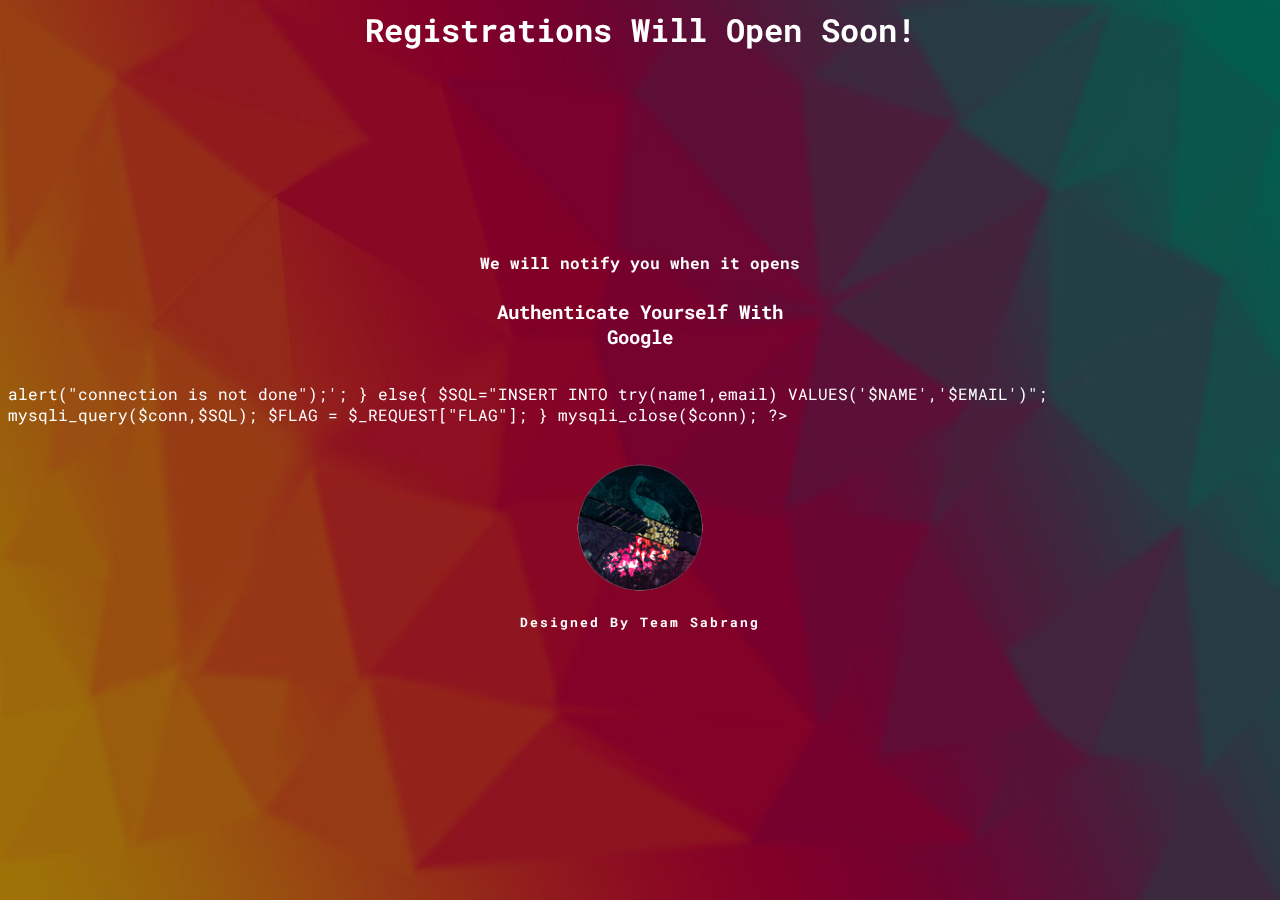
<file: register.html>
<html>

    <head>

        <title>Register|Sabrang|JKLU</title>

        <meta name="viewport" content="width=device-width, initial-scale=1">

        <meta name="robots" content="noindex">

        <meta name="google-signin-client_id" content="922020509399-isf19j3kphkmuko2s2qm61u39vi65gr5.apps.googleusercontent.com">

        <link rel="stylesheet" href="css/register.css">

        <link rel="stylesheet" href="css/media_queries.css">

        <link rel="stylesheet" href="css/sabrang.css">

        <link rel="stylesheet" href="https://cdnjs.cloudflare.com/ajax/libs/font-awesome/4.7.0/css/font-awesome.min.css">

        <link href="https://fonts.googleapis.com/css?family=Montserrat:400,900" rel="stylesheet">

        <link href="https://fonts.googleapis.com/css?family=Roboto+Mono:500" rel="stylesheet">

        <link rel="icon" type="image/png" href="favicon.png" sizes="any"><!--Favicon-->

        <!-- Global site tag (gtag.js) - Google Analytics -->

<script async src="https://www.googletagmanager.com/gtag/js?id=UA-125647505-1"></script>

<script>

  window.dataLayer = window.dataLayer || [];

  function gtag(){dataLayer.push(arguments);}

  gtag('js', new Date());



  gtag('config', 'UA-125647505-1');

</script>

<!--Google Authentication-->

<script src="https://apis.google.com/js/platform.js" async defer></script>



    <style>

  

    body{

        background-image: url('images/lowpoly.jpg');

        background-size: cover;

        background-attachment:fixed;

        height:100%;

        font-family: 'Roboto Mono', monospace;

        color:white;

        background-repeat:round;

    }

    .layer{

    background-color: rgba(0, 0, 0, 0.38);

    position: fixed;

    top: 0;

    left: 0;

    width: 100%;

    height: 100%;

    z-index:-1;

    }

    .textfield2{

        width: 30%;

margin: 50px 0px 28px 0px;

box-sizing: border-box;

border: none;

font-size:24px;

background-color:transparent;

border: 1px solid white;

color:white;

    }

    img{

        width:10%;

    }

    @media only screen and (max-width:480px){

        .textfield2{

        width: 90%;

margin: 50px 0px 28px 0px;

box-sizing: border-box;

border: none;

font-size:24px;

background-color:transparent;

border: 1px solid white;

color:white;

    }

    img{

        width:25%;

    }

    }

</style>

    </head>

    <body>

        <div class="layer">

        </div>

        <h1><center>Registrations Will Open Soon!</center></h1>

        <div style="position:relative;top:20%;">

            <h4><center>We will notify you when it opens</center></h4>
            <h3 style="margin-top:2%;"><center>Authenticate Yourself With <br>Google</center></h3>
            <center style="margin-top:2%;"><div class="g-signin2" data-onsuccess="onSignIn" id="auth"></div></center>

        </div>

        <div style="position:relative;top:30%">

        <a href="index.html"><center><img src="images/newsabranglogo.png" alt="sabrang-logo"/></center></a>

        <h5 style="letter-spacing: 2px;"><center>Designed By Team Sabrang</center></h5>

    </div>

     <script src="js/register.js"></script> 
<script>

   function onSignIn(googleUser) {
   var profile = googleUser.getBasicProfile();
   console.log('Name: ' + profile.getName());
   console.log('Email: ' + profile.getEmail()); 
   var name = profile.getName();
   var email = profile.getEmail();
   var flag = 1;
   //----------------------------------
   if (window.XMLHttpRequest) {
            // code for IE7+, Firefox, Chrome, Opera, Safari
            xmlhttp = new XMLHttpRequest();
        } else {
            // code for IE6, IE5
            xmlhttp = new ActiveXObject("Microsoft.XMLHTTP");
        }
        xmlhttp.onreadystatechange = function() {
            if (this.readyState == 4 && this.status == 200) {
                console.log("OK");
                console.log(name+","+email);
                if(flag==1){
                alert("THANK YOU! "+name+"\nYour Email Address has been received successfully");}
                else{
                alert("SOMETHING WENT WRONG");}
                }
        };
        xmlhttp.open("GET","http://sabrang.jklu.edu.in/register.php?STORE_NAME="+name+"&STORE_EMAIL="+email+"&FLAG="+flag,true);
        xmlhttp.send();}

   const auth = document.getElementById('auth');
   auth.addEventListener('click',function(){
   console.log("AA GAYA");
   onSignIn(googleUser)});   
    </script>

<?php
    $NAME = $_REQUEST["STORE_NAME"];
    $EMAIL = $_REQUEST["STORE_EMAIL"];
    $serverName="db4free.net";
    $userName="sabrang1";
    $password="9984434231";
    $db="sabrang_db1"; 
    $conn=mysqli_connect($serverName,$userName,$password,$db);
       if(!$conn)
       {
       echo '<script type="text/javascript">alert("connection is not done");</script>';
       }
       else{
          $SQL="INSERT INTO  try(name1,email) VALUES('$NAME','$EMAIL')";
          mysqli_query($conn,$SQL);
          $FLAG = $_REQUEST["FLAG"];
          }
        mysqli_close($conn);  
    ?>
    
</body>
</html>
</file>
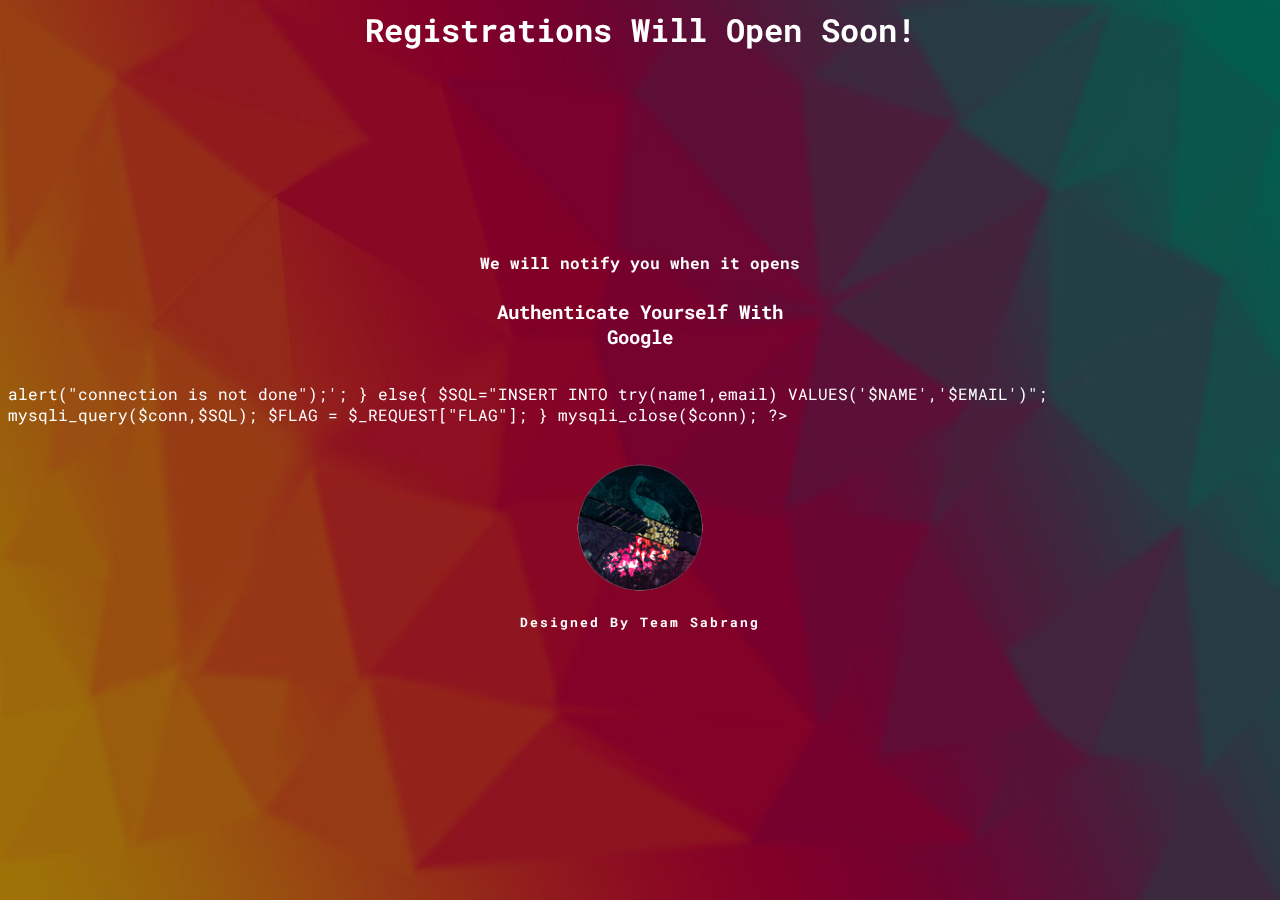
<file: try.php.html>
<html>

    <head>

        <title>Register|Sabrang|JKLU</title>

        <meta name="viewport" content="width=device-width, initial-scale=1">

        <meta name="robots" content="noindex">

        <meta name="google-signin-client_id" content="922020509399-isf19j3kphkmuko2s2qm61u39vi65gr5.apps.googleusercontent.com">

        <link rel="stylesheet" href="css/register.css">

        <link rel="stylesheet" href="css/media_queries.css">

        <link rel="stylesheet" href="css/sabrang.css">

        <link rel="stylesheet" href="https://cdnjs.cloudflare.com/ajax/libs/font-awesome/4.7.0/css/font-awesome.min.css">

        <link href="https://fonts.googleapis.com/css?family=Montserrat:400,900" rel="stylesheet">

        <link href="https://fonts.googleapis.com/css?family=Roboto+Mono:500" rel="stylesheet">

        <link rel="icon" type="image/png" href="favicon.png" sizes="any"><!--Favicon-->

        <!-- Global site tag (gtag.js) - Google Analytics -->

<script async src="https://www.googletagmanager.com/gtag/js?id=UA-125647505-1"></script>

<script>

  window.dataLayer = window.dataLayer || [];

  function gtag(){dataLayer.push(arguments);}

  gtag('js', new Date());



  gtag('config', 'UA-125647505-1');

</script>

<!--Google Authentication-->

<script src="https://apis.google.com/js/platform.js" async defer></script>



    <style>

  

    body{

        background-image: url('images/lowpoly.jpg');

        background-size: cover;

        background-attachment:fixed;

        height:100%;

        font-family: 'Roboto Mono', monospace;

        color:white;

        background-repeat:round;

    }

    .layer{

    background-color: rgba(0, 0, 0, 0.38);

    position: fixed;

    top: 0;

    left: 0;

    width: 100%;

    height: 100%;

    z-index:-1;

    }

    .textfield2{

        width: 30%;

margin: 50px 0px 28px 0px;

box-sizing: border-box;

border: none;

font-size:24px;

background-color:transparent;

border: 1px solid white;

color:white;

    }

    img{

        width:10%;

    }

    @media only screen and (max-width:480px){

        .textfield2{

        width: 90%;

margin: 50px 0px 28px 0px;

box-sizing: border-box;

border: none;

font-size:24px;

background-color:transparent;

border: 1px solid white;

color:white;

    }

    img{

        width:25%;

    }

    }

</style>

    </head>

    <body>

        <div class="layer">

        </div>

        <h1><center>Registrations Will Open Soon!</center></h1>

        <div style="position:relative;top:20%;">

            <h4><center>We will notify you when it opens</center></h4>
            <h3 style="margin-top:2%;"><center>Authenticate Yourself With <br>Google</center></h3>
            <center style="margin-top:2%;"><div class="g-signin2" data-onsuccess="onSignIn" id="auth"></div></center>

        </div>

        <div style="position:relative;top:30%">

        <a href="index.html"><center><img src="images/newsabranglogo.png" alt="sabrang-logo"/></center></a>

        <h5 style="letter-spacing: 2px;"><center>Designed By Team Sabrang</center></h5>

    </div>

     <script src="js/register.js"></script> 
<script>

   function onSignIn(googleUser) {
   var profile = googleUser.getBasicProfile();
   console.log('Name: ' + profile.getName());
   console.log('Email: ' + profile.getEmail()); 
   var name = profile.getName();
   var email = profile.getEmail();
   var flag = 1;
   //----------------------------------
   if (window.XMLHttpRequest) {
            // code for IE7+, Firefox, Chrome, Opera, Safari
            xmlhttp = new XMLHttpRequest();
        } else {
            // code for IE6, IE5
            xmlhttp = new ActiveXObject("Microsoft.XMLHTTP");
        }
        xmlhttp.onreadystatechange = function() {
            if (this.readyState == 4 && this.status == 200) {
                console.log("OK");
                console.log(name+","+email);
                if(flag==1){
                alert("THANK YOU! "+name+"\nYour Email Address has been received successfully");}
                else{
                alert("SOMETHING WENT WRONG");}
                }
        };
        xmlhttp.open("GET","http://sabrang.jklu.edu.in/try.php?STORE_NAME="+name+"&STORE_EMAIL="+email+"&FLAG="+flag,true);
        xmlhttp.send();}

   const auth = document.getElementById('auth');
   auth.addEventListener('click',function(){
   console.log("AA GAYA");
   onSignIn(googleUser)});   
    </script>

<?php
    $NAME = $_REQUEST["STORE_NAME"];
    $EMAIL = $_REQUEST["STORE_EMAIL"];
    $serverName="db4free.net";
    $userName="sabrang1";
    $password="9984434231";
    $db="sabrang_db1"; 
    $conn=mysqli_connect($serverName,$userName,$password,$db);
       if(!$conn)
       {
       echo '<script type="text/javascript">alert("connection is not done");</script>';
       }
       else{
          $SQL="INSERT INTO  try(name1,email) VALUES('$NAME','$EMAIL')";
          mysqli_query($conn,$SQL);
          $FLAG = $_REQUEST["FLAG"];
          }
        mysqli_close($conn);  
    ?>
    
</body>
</html>
</file>
<file: css/register.css>
@media only screen and (max-width:480px){
    
    .div1{
        display:none;
        margin-top:20%;
        background-color:rgba(0,0,0,40%);
        padding:20px 10px 20px 10px;
    }
.textfield{
width: 100%;
margin: 0px 0px 28px 0px;
box-sizing: border-box;
border: none;
font-size:18px;
background-color:transparent;
border-bottom: 2px solid white;
color:white;
}
.submitButton{
    width: 40%;
border: none;
font-size:18px;
background-color:rgba(0,0,0,40%);
padding:10px;
margin-top:20px;
margin-left:30%;
color:white;
cursor:pointer;
}
}
@media only screen and (min-width:481px) and (max-width:768px){
    
    .textfield{
width: 100%;
margin: 0px 0px 28px 0px;
box-sizing: border-box;
border: none;
font-size:18px;
background-color:transparent;
border-bottom: 2px solid white;
color:white;
}
.submitButton{
    width: 30%;
border: none;
font-size:18px;
background-color:rgba(0,0,0,40%);
padding:10px;
margin-top:20px;
margin-left:35%;
color:white;
cursor:pointer;
}
.div1{
    display:none;
    margin-top:15%;
    background-color:rgba(0,0,0,40%);
    padding:20px 10px 20px 10px;
}

}
@media only screen and (min-width:769px){
    
    .textfield{
width: 100%;
margin: 0px 0px 28px 0px;
box-sizing: border-box;
border: none;
font-size:18px;
background-color:transparent;
border-bottom: 2px solid white;
color:white;
}
.submitButton{
    width: 30%;
border: none;
font-size:18px;
background-color:rgba(0,0,0,40%);
padding:10px;
margin-top:20px;
margin-left:35%;
color:white;
cursor:pointer;
}
.div1{
    display:none;
    float:left;
    position: relative;;
    top:80px;
    left:28%;
    background-color:rgba(0,0,0,40%);
    padding:20px 10px 20px 10px;
    width:50%;
}
}
@media only screen and (min-width:960px){
    
    .textfield{
        width: 100%;
        margin: 0px 0px 28px 0px;
        box-sizing: border-box;
        border: none;
        font-size:18px;
        background-color:transparent;
        border-bottom: 2px solid white;
        color:white;
        }
        .submitButton{
            width: 30%;
        border: none;
        font-size:18px;
        background-color:rgba(0,0,0,40%);
        padding:10px;
        margin-top:20px;
        margin-left:35%;
        color:white;
        cursor:pointer;
        }
        .div1{
            display:none;
            float:left;
            position: relative;;
            top:80px;
            left:28%;
            background-color:rgba(0,0,0,40%);
            padding:20px 10px 20px 10px;
            width:50%;
        }
}
</file>
<file: css/media_queries.css>
@media only screen and (min-width:200px) and (max-width:670px){.register_text{position:absolute;top:2%;right:2%;z-index:1;border-style:none;box-shadow:0 10px 16px 0 rgba(0,0,0,0.2),0 6px 20px 0 rgba(0,0,0,0.19) !important;padding:8px;background-color:rgb(219, 36, 106);cursor:pointer;color:white;font-size:16px;text-decoration:none;font-family:'Roboto Mono', monospace;}
.logo_size{position:absolute;right:20px;width:12%;}
.logo_image{width:100%;position:absolute;top:24%;display:inline-block;}
.sabrang_text{display:inline-block;color:white;font-size:24px;margin-left:20%;font-family:'Lucida Calligraphy';}
.home_div{height:490px;margin:auto;}
.ham_icon{padding:10px;height:36px;width:36px;}
.menu_icon{font-size:24px;position:absolute;color:white;left:0px;top:2px;cursor:pointer;display:inline-block;}
.scroll_icon{width:7%;height:7%;cursor:pointer;}
.throwback{display:inline-block;width:90%;height:60%;position:relative;left:0%;color:white;float:left;padding:20px;background:linear-gradient(0deg ,#138DF5 , #F96641);}
.about{display:inline-block;width:90%;height:60%;position:relative;left:0%;padding:20px;color:white;}
.about_parent{margin-top:50px;margin-bottom:50px;background:linear-gradient(0deg ,#E43649 , #004174);}
.about_pics_div{display:inline-block;position:relative;float:left;margin-bottom:30px;}
#about_photo{display:none;}
#aftermovie_video{display:none;}
#aftermovie_button{display:visible;}
.icons{float:left;background-color:transparent;color:white;cursor:pointer;border-style:none;padding:10px;font-size:24px;margin:0px 1px 0px 1px;}
.footer_button{display:none;}
#footer-links{float:left;position:relative;left:20%;}
.overlay-icons{float:left;color:white;background-color:transparent;cursor:pointer;border-style:none;font-size:28px;}
.sabrang_date{position:absolute;left:10%;top:10%;}
.sabrang_countdown{position:absolute;left:14%;top:53%;}
#mobile_hide{display:none;}
.footer_sabrang_logo{float:left;margin-left:35%;margin-top:10%;margin-bottom:10%;width:30%;}
}
@media only screen and (min-width:700px) and (max-width:959px){.logo_size{position:absolute;right:20px;width:7%;}
.logo_image{position:absolute;top:25%;left:20%;width:65%;}
.ham_icon{padding:20px;height:36px;width:36px;}
.menu_icon{display:inline-block;position:absolute;font-size:18px;color:white;left:0px;top:2px;cursor:pointer;}
.overlay-icons-div{display:inline-block;position:absolute;float:left;bottom:0px;left:10px;}
.sabrang_date{position:absolute;left:27%;top:17%;}
.sabrang_countdown{position:absolute;left:37%;top:53%;}
.scroll_icon{width:4%;height:4%;cursor:pointer;}
.scroll_for_tablet{top:60%;}
.about{box-shadow:0 10px 16px 0 rgba(0,0,0,0.4),0 6px 20px 0 rgba(0,0,0,0.4) !important;display:inline-block;width:50%;height:60%;position:relative;margin:auto;padding:20px;text-align:justify;color:white;}
.about_parent{width:100%;margin:auto;margin-top:80px;margin-bottom:100px;padding:0px;background:linear-gradient(#E43649,#004174);}
.about_pics_div{display:inline;position:relative;top:-80px;}
.throwback{display:inline-block;width:50%;height:60%;position:relative;left:20%;padding:40px;color:white;text-align:justify;}
.throwback_parent{width:100%;margin:auto;background:linear-gradient(#138DF5,#F96641);padding-top:40px;padding-bottom:50px;}
#aftermovie_video{display:none;}
.carousel_div{box-shadow:0 10px 16px 0 rgba(0,0,0,0.4),
0 6px 20px 0 rgba(0,0,0,0.4) !important;background:linear-gradient(0deg , #B8B32F, #CC277A);margin-top:100px;padding:30px 10px 30px 10px}
.icons{float:left;background-color:transparent;color:white;cursor:pointer;border-style:none;padding:14px;font-size:24px;}
.footer_button{font-size:18px;cursor:pointer;float:left;border-style:none;background-color:transparent;color:white;padding:14px;font-family:'Roboto Mono', monospace;}
#footer-links{float:left;position:relative;margin:20px 10px 0px 20px;}
.footer_sabrang_logo{position:relative;left:50%;transform:translate(-50%);width:20%;}
.footer_info{display:none;}
}
@media only screen and (min-width:960px){body{background-repeat:no-repeat;background-size:100%;background-repeat:no-repeat;background-attachment:fixed;}
.logo_size{position:absolute;right:20px;width:7%;}
.logo_image{position:absolute;top:17%;left:26%;width:50%;}
.ham_icon{padding:20px;widows:48px;height:48px;}
.menu_icon{display:inline-block;position:absolute;font-size:40px;color:white;left:25px;top:250px;cursor:pointer;}
.scroll_icon{width:2.5%;height:2.5%;cursor:pointer;}
.throwback{display:inline-block;width:30%;height:60%;position:relative;left:5%;padding:40px;margin-left:2%;margin-right:3%;margin-top:40px;margin-bottom:30px;color:white;text-align:justify;}
.throwback_parent{width:85%;margin:auto;border-radius:55px;background:linear-gradient(#138DF5,#F96641);padding-top:40px;padding-bottom:50px;box-shadow:0 10px 16px 0 rgba(0,0,0,0.4),0 6px 20px 0 rgba(0,0,0,0.4) !important;}
.about{box-shadow:0 10px 16px 0 rgba(0,0,0,0.4),0 6px 20px 0 rgba(0,0,0,0.4) !important;display:inline-block;width:30%;height:60%;position:relative;left:5%;margin:50px;padding:40px;text-align:justify;color:white;}
.about_parent{width:85%;margin:auto;margin-top:50px;margin-bottom:100px;border-radius:55px;background:linear-gradient(#E43649,#004174);}
.about_pics_div{display:inline;position:relative;top:-40px;left:5%;}
#aftermovie_video{display:visible;}
#aftermovie_button{display:none;}
.icons{float:left;background-color:transparent;color:white;cursor:pointer;border-style:none;padding:28px;font-size:24px;margin:0px 1px 0px 1px;}
.footer_button{font-size:18px;cursor:pointer;float:left;padding:30px;border-style:none;margin:0px 1px 0px 1px;background-color:transparent;color:white;font-family:'Roboto Mono', monospace;}
#footer-links{float:left;position:relative;margin:20px 0px 0px 130px;}
.sabrang_date{position:absolute;left:50%;transform:translate(-50%,-50%);top:10%;}
.sabrang_countdown{position:absolute;left:50%;transform:translate(-50%,-50%);top:72%;}
.footer_sabrang_logo{float:left;margin:30px;width:10%;}
.carousel_div{box-shadow:0 10px 16px 0 rgba(0,0,0,0.4),
0 6px 20px 0 rgba(0,0,0,0.4) !important;background:linear-gradient(0deg , #B8B32F, #CC277A);border-radius:55px;margin:90px;padding:50px 20px 50px 20px}
.main-carousel{margin-left:10%;margin-right:10%;}
.footer_info{float:left;text-align:justify;width:30%;margin:30px;background-color:#FFA748;padding:50px;font-family:'Roboto Mono', monospace;}
}
</file>
<file: css/sabrang.css>
*{-webkit-tap-highlight-color:rgba(0, 0, 0, 0);-moz-tap-highlight-color:rgba(0, 0, 0, 0);}
#particles-js{width:100%;height:100%;background-size:cover;background-position:50% 50%;background-repeat:no-repeat;}
::-webkit-scrollbar{display:none;}
.button1{background-color:#a6a6a6;color:white;padding:10px 10px;font-size:24px;text-align:center;cursor:pointer;float:left;border:none;}
.register_text{position:absolute;top:2%;right:2%;z-index:1;border-style:none;box-shadow:0 10px 16px 0 rgba(0,0,0,0.2),0 6px 20px 0 rgba(0,0,0,0.19) !important;padding:10px;background-color:rgb(219, 36, 106);cursor:pointer;color:white;font-size:18px;text-decoration:none;font-family:'Roboto Mono', monospace;}
.icons_div i:hover{color:red;}
.overlay{height:100%;width:0;position:fixed;z-index:1;left:0;top:0;background:linear-gradient(#F28A30,#F05837);overflow-x:hidden;transition:0.5s;}
.overlay-content{display:inline-block;position:absolute;top:10%;left:10%;text-align:left;margin-top:30px;font-family:'Montserrat';font-weight:900;}
.overlay a{padding:0px 15px 0px 15px;text-decoration:none;font-size:32px;color:white;display:block;transition:0.3s;z-index:-1;}
.overlay a:hover, .overlay a:focus{color:rgb(219, 36, 106);}
.overlay .closebtn{position:absolute;left:25px;top:250px;font-size:80px;cursor:pointer;}
.overlay-icons:hover{color:rgb(219, 36, 106);}
@media screen and (max-width:767px) and (orientation:portrait){.loader{position:absolute;top:50%;left:50%;transform:translate(-50%,-50%);width:40%;height:40%;z-index:10;}
.overlay a{font-size:30px;}
.overlay .closebtn{font-size:60px;top:0px;left:0px;border:none;border-radius:0px;padding:0px;}
.overlay-content{display:inline-block;position:absolute;top:10%;left:5%;text-align:left;}
}
@media screen and (max-width:767px) and (orientation:landscape){.overlay .closebtn{font-size:60px;top:0px;left:0px;border:none;border-radius:0px;padding:0px;}
.overlay-content{display:inline-block;position:relative;top:15%;left:33%;text-align:left;margin-top:0px;}
}
.overlay-icons{margin-top:2%;color:white;background-color:transparent;cursor:pointer;border-style:none;font-size:28px;margin-right:-30px;}
.footer{content:"";margin-top:100px;clear:both;}
.icons:hover{color:rgb(219, 36, 106);}
.links{text-decoration:none;}
.footer_button:hover{color:rgb(219, 36, 106);}
#about_photo{box-shadow:0 10px 16px 0 rgba(0,0,0,0.4),0 6px 20px 0 rgba(0, 0, 0, 0.4) !important;}
.st0{fill:#04a534;stroke:#04a534;stroke-width:2;stroke-miterlimit:10;}
.preloader{position:fixed;top:0;left:0;width:100%;height:100%;background-color:black;z-index:1000;}
.complete{opacity:0;display:none;}
.loader{position:absolute;top:50%;left:50%;transform:translate(-50%,-50%);width:20%;height:20%;z-index:10;}
.carousel-cell{width:100%;height:500px;}
.flickity-page-dots .dot{width:12px;height:12px;opacity:1;background:transparent;border:2px solid white;}
.flickity-page-dots .dot.is-selected{background:white;}
.logo{
    width: 20%;
    margin-left: 10px;
}
</file>
